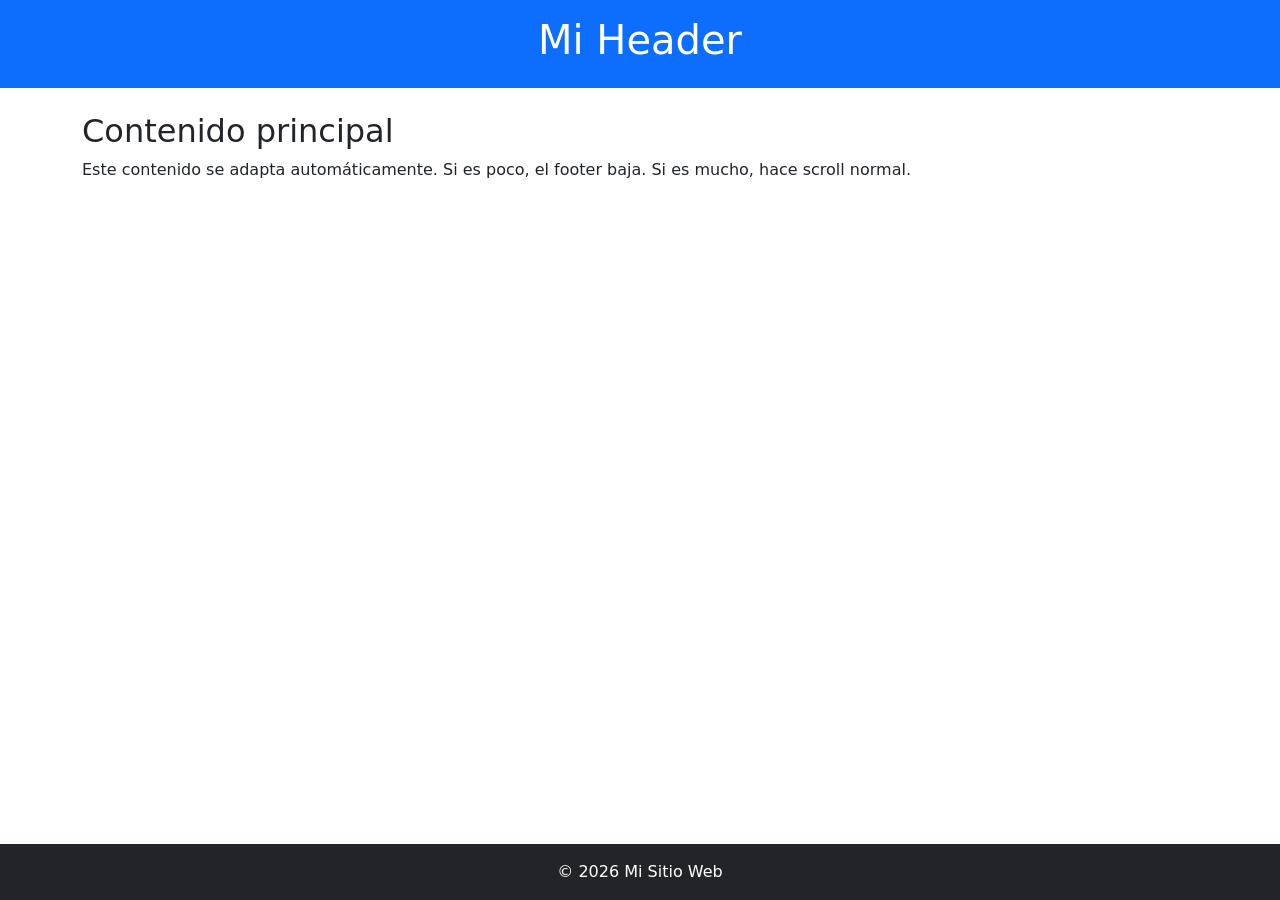
<file: eje.html>
<!DOCTYPE html>
<html lang="es">
<head>
  <meta charset="UTF-8">
  <title>Layout completo</title>
  <link href="https://cdn.jsdelivr.net/npm/bootstrap@5.3.0/dist/css/bootstrap.min.css" rel="stylesheet">

  <style>
    html, body {
      height: 100%;
    }
  </style>
</head>

<body class="d-flex flex-column min-vh-100">

  <!-- HEADER -->
  <header class="bg-primary text-white text-center p-3">
    <h1>Mi Header</h1>
  </header>

  <!-- MAIN (crece automáticamente) -->
  <main class="flex-fill container my-4">
    <h2>Contenido principal</h2>
    <p>
      Este contenido se adapta automáticamente.  
      Si es poco, el footer baja.  
      Si es mucho, hace scroll normal.
    </p>
  </main>

  <!-- FOOTER -->
  <footer class="bg-dark text-white text-center p-3">
    <p class="mb-0">© 2026 Mi Sitio Web</p>
  </footer>

</body>
</html>
</file>
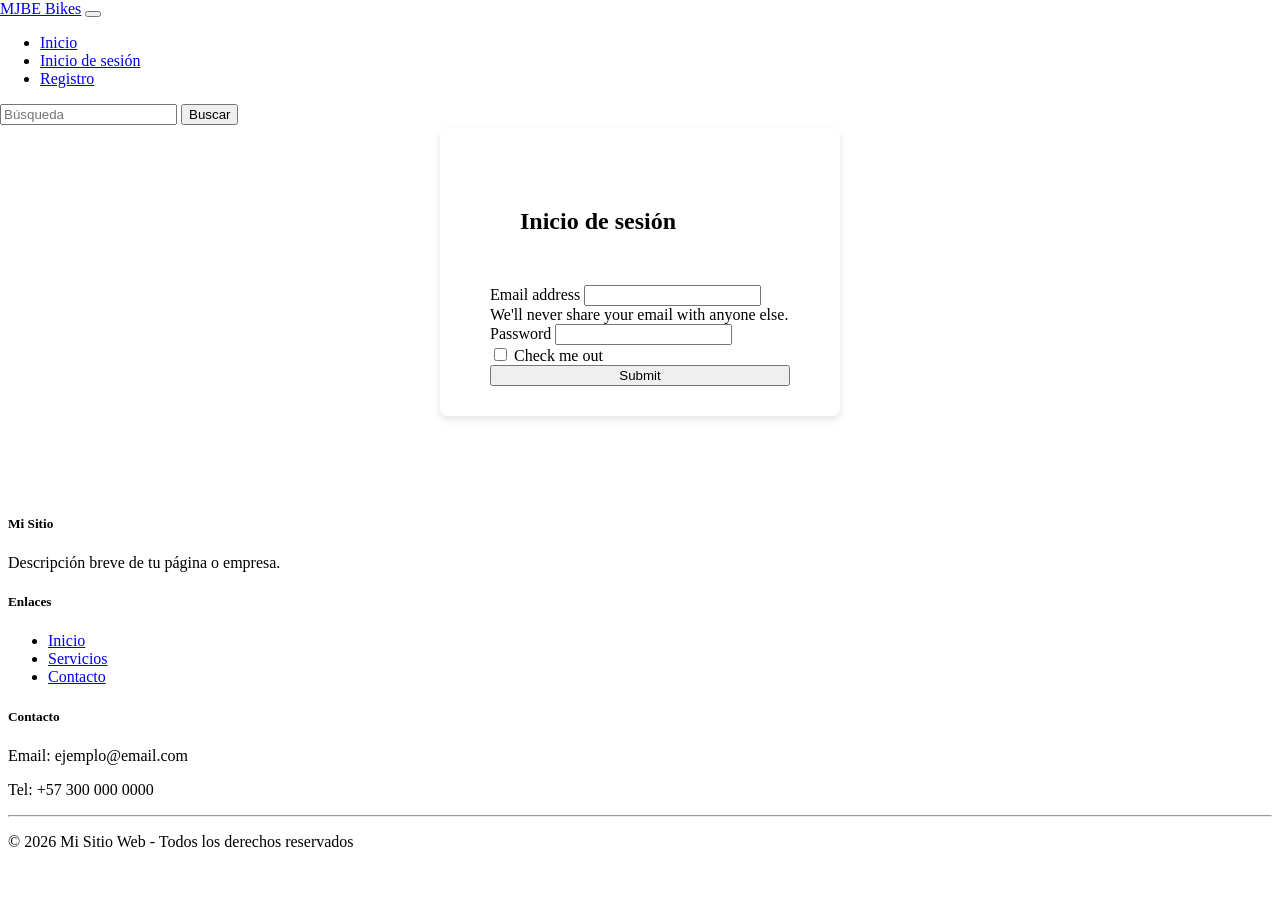
<file: inicioDeSesion.html>
<!doctype html>
<html lang="es-Co">
  <head>
    <meta charset="utf-8" />
    <title>Contact Form</title>
    <link rel="stylesheet" href="/css/styles2.css" />
    <link rel="stylesheet" href="/css/style.css" />
    

    <script src="/js/codigoRepetido/menu.js" defer></script>
    <script src="/js/codigoRepetido/footer.js"></script>

  </head>

  <body>
    <!-- header -->
    <headers-nav> </headers-nav>

    <main class="main-uno"> 
    <div class="containerInicio">
        <form class="formulario" action="nuevoProducto.html">
          <h2>Inicio de sesión</h2>
            <div class="mb-3">
              <label for="exampleInputEmail1" class="form-label">Email address</label>
              <input type="email" class="form-control" id="exampleInputEmail1" aria-describedby="emailHelp">
              <div id="emailHelp" class="form-text">We'll never share your email with anyone else.</div>
            </div>
            <div class="mb-3">
              <label for="exampleInputPassword1" class="form-label">Password</label>
              <input type="password" class="form-control" id="exampleInputPassword1">
            </div>
            <div class="mb-3 form-check">
              <input type="checkbox" class="form-check-input" id="exampleCheck1">
              <label class="form-check-label" for="exampleCheck1">Check me out</label>
            </div>
            <button type="submit" class="btn btn-primary">Submit</button>
        </form>
      </div>
    </main>

    <!-- footer -->
    <footer-footer> </footer-footer>

  </body>
</html>
</file>
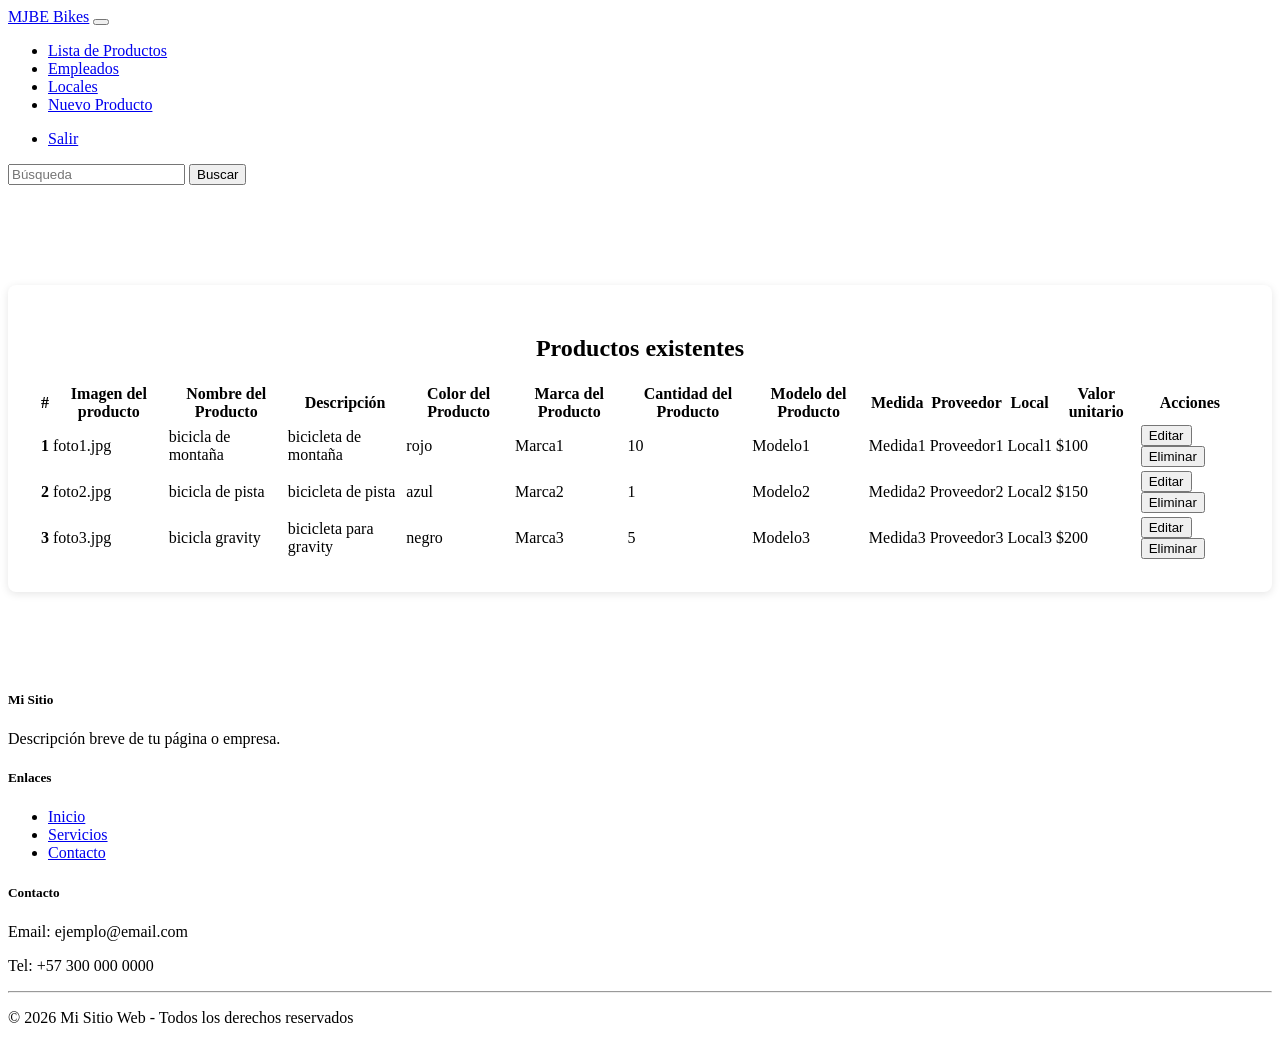
<file: listaDeProductos.html>
<!DOCTYPE html>
<html lang="en">
<head>
    <meta charset="UTF-8">
    <meta name="viewport" content="width=device-width, initial-scale=1.0">
    <title>Document</title>

    <link rel="stylesheet" href="css/styles2.css">
    <script src="js/codigoRepetido/menudos.js"></script>
    <script src="/js/codigoRepetido/footer.js"></script>


</head>
<body>

    <!-- header  nav-->
    <headers-nav-dos> </headers-nav-dos>
<main class="main-tri">
    <div class="containerlista">
    <h2 class="registroH2">Productos existentes</h2>
    <table class="table table-striped">
        
        <thead>
            <tr>
            <th scope="col">#</th>
            <th scope="col">Imagen del producto</th>
            <th scope="col">Nombre del Producto</th>
            <th scope="col">Descripción</th>
            <th scope="col">Color del Producto</th>
            <th scope="col">Marca del Producto</th>
            <th scope="col">Cantidad del Producto</th>
            <th scope="col">Modelo del Producto</th>
            <th scope="col">Medida</th>
            <th scope="col">Proveedor</th>
            <th scope="col">Local</th>
            <th scope="col">Valor unitario</th>
            <th scope="col">Acciones</th>

            </tr>
        </thead>
        <tbody>
            <tr>
            <th scope="row">1</th>
            <td>foto1.jpg</td>
            <td>bicicla de montaña</td>
            <td>bicicleta de montaña</td>
            <td>rojo</td>
            <td>Marca1</td>
            <td>10</td>
            <td>Modelo1</td>
            <td>Medida1</td>
            <td>Proveedor1</td>
            <td>Local1</td>
            <td>$100</td>
            <td> 
                <button class="btn btn-success btn-sm">Editar</button>
                <button class="btn btn-danger btn-sm" >Eliminar</button>          
            </td>
            </tr>
            <tr>
            <th scope="row">2</th>
            <td>foto2.jpg</td>
            <td>bicicla de pista</td>
            <td>bicicleta de pista</td>
            <td>azul</td>
            <td>Marca2</td>
            <td>1</td>
            <td>Modelo2</td>
            <td>Medida2</td>
            <td>Proveedor2</td>
            <td>Local2</td>
            <td>$150</td>
            <td> 
                <button class="btn btn-success btn-sm">Editar</button>
                <button class="btn btn-danger btn-sm" >Eliminar</button>          
            </td>
            </tr>
            <tr>
            <th scope="row">3</th>
            <td>foto3.jpg</td>
            <td>bicicla gravity</td>
            <td>bicicleta para gravity</td>
            <td>negro</td>
            <td>Marca3</td>
            <td>5</td>
            <td>Modelo3</td>
            <td>Medida3</td>
            <td>Proveedor3</td>
            <td>Local3</td>
            <td>$200</td>
            <td> 
                <button class="btn btn-success btn-sm">Editar</button>
                <button class="btn btn-danger btn-sm" >Eliminar</button>          
            </td>

            </tr>
        </tbody>
    </table>
    </div>
</main>

    <!-- footer -->
    <footer-footer> </footer-footer>

</body>
</html>
</file>
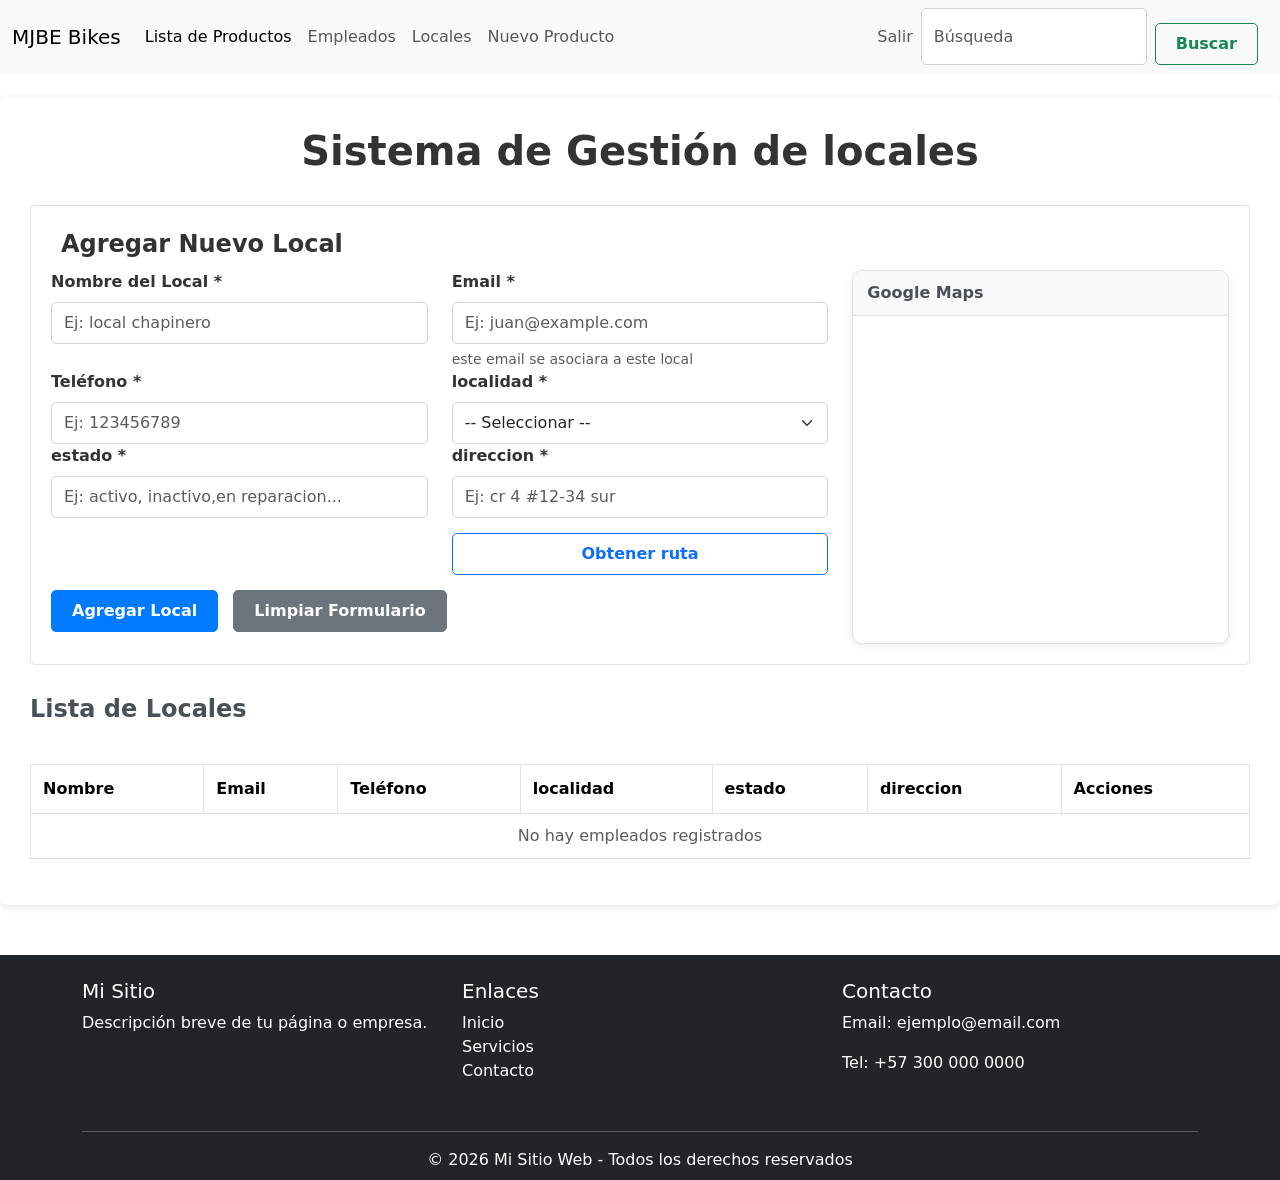
<file: locales.html>
<!DOCTYPE html>
<html lang="es">
<head>
    <meta charset="UTF-8">
    <meta name="viewport" content="width=device-width, initial-scale=1.0">
    <title>Sistema de Gestión de Locales</title>
    <link href="https://cdn.jsdelivr.net/npm/bootstrap@5.3.0/dist/css/bootstrap.min.css" rel="stylesheet">


    <script src="js/codigoRepetido/menudos.js"></script>
    <script src="/js/codigoRepetido/footer.js"></script>

    <style>
        /* body {
            background-color: #f8f9fa;
            padding: 20px 0;
        } */

        .containerlocal {
            background-color: white;
            border-radius: 8px;
            padding: 30px;
            box-shadow: 0 2px 8px rgba(0, 0, 0, 0.1);
            max-width: 1500px;
            margin: auto;
            margin-bottom: 50px;
        }

        h1 {
            color: #333;
            margin-bottom: 30px;
            text-align: center;
            font-weight: bold;
        }

        h2 {
            color: #495057;
            margin-top: 30px;
            margin-bottom: 20px;
            font-size: 1.5rem;
            font-weight: 600;
        }

        fieldset {
            border: 1px solid #dee2e6;
            border-radius: 5px;
            padding: 20px;
            margin-bottom: 30px;
        }

        legend {
            width: auto;
            padding: 0 10px;
            font-weight: 600;
            color: #333;
        }

        .form-label {
            font-weight: 600;
            color: #333;
            margin-top: 15px;
            display: block;
        }

        .form-label:first-of-type {
            margin-top: 0;
        }

        .form-control, .form-select {
            border: 1px solid #ced4da;
            border-radius: 5px;
            padding: 8px 12px;
        }

        .form-control:focus, .form-select:focus {
            border-color: #80bdff;
            box-shadow: 0 0 0 0.2rem rgba(0, 123, 255, 0.25);
        }

        .form-check {
            margin-top: 10px;
            margin-bottom: 10px;
        }

        .btn {
            border-radius: 5px;
            padding: 8px 20px;
            font-weight: 600;
            margin-top: 15px;
            margin-right: 10px;
        }

        .btn-primary {
            background-color: #007bff;
            border-color: #007bff;
        }

        .btn-primary:hover {
            background-color: #0056b3;
            border-color: #0056b3;
        }

        .btn-secondary {
            background-color: #6c757d;
            border-color: #6c757d;
        }

        .btn-secondary:hover {
            background-color: #545b62;
            border-color: #545b62;
        }

        .btn-success {
            background-color: #28a745;
            border-color: #28a745;
            padding: 5px 10px;
            font-size: 0.875rem;
        }

        .btn-success:hover {
            background-color: #218838;
            border-color: #218838;
        }

        .btn-danger {
            background-color: #dc3545;
            border-color: #dc3545;
            padding: 5px 10px;
            font-size: 0.875rem;
        }

        .btn-danger:hover {
            background-color: #c82333;
            border-color: #c82333;
        }

        .table {
            margin-top: 20px;
            border-collapse: collapse;
        }

        .table thead {
            background-color: #007bff;
            color: white;
        }

        .table th {
            border: 1px solid #dee2e6;
            padding: 12px;
            font-weight: 600;
        }

        .table td {
            border: 1px solid #dee2e6;
            padding: 10px 12px;
        }

        .table tbody tr:hover {
            background-color: #f5f5f5;
        }

        .alert {
            margin-top: 20px;
            margin-bottom: 20px;
            border-radius: 5px;
            padding: 12px 20px;
            display: none;
        }

        .alert.show {
            display: block;
        }

        .alert-success {
            background-color: #d4edda;
            color: #155724;
            border: 1px solid #c3e6cb;
        }

        .alert-danger {
            background-color: #f8d7da;
            color: #721c24;
            border: 1px solid #f5c6cb;
        }

        .form-text {
            display: block;
            margin-top: 5px;
            font-size: 0.875rem;
            color: #6c757d;
        }

        .text-muted {
            color: #6c757d;
        }

        .map-box {
            border: 1px solid #dee2e6;
            border-radius: 10px;
            overflow: hidden;
            background: #fff;
            box-shadow: 0 2px 8px rgba(0,0,0,.08);
        }

        .map-box-header {
            padding: 10px 14px;
            background: #f8f9fa;
            border-bottom: 1px solid #dee2e6;
            font-weight: 600;
            color: #495057;
        }

        .map-box iframe {
            width: 100%;
            height: 320px;
            border: 0;
        }

            footer, main, header {
      height: 100%;
    }
    </style>
</head>
<body>

    <!-- header -->
    <headers-nav-dos> </headers-nav-dos>

    <main>
        <div class="containerlocal mt-4">
            <h1>Sistema de Gestión de locales</h1>

            <div id="mensaje" class="alert"></div>

            <form id="formularioEmpleado">
                <fieldset>
                    <legend>Agregar Nuevo Local</legend>

                    <div class="row">
                        <div class="col-md-8">
                            <div class="row">
                                <div class="col-md-6">
                                    <label for="nombre" class="form-label">Nombre del Local *</label>
                                    <input type="text" class="form-control" id="nombre" required placeholder="Ej: local chapinero">
                                </div>
                                <div class="col-md-6">
                                    <label for="email" class="form-label">Email *</label>
                                    <input type="email" class="form-control" id="email" required placeholder="Ej: juan@example.com">
                                    <small class="form-text text-muted">este email se asociara a este local</small>
                                </div>
                            </div>

                            <div class="row">
                                <div class="col-md-6">
                                    <label for="telefono" class="form-label">Teléfono *</label>
                                    <input type="tel" class="form-control" id="telefono" required placeholder="Ej: 123456789">
                                </div>
                                <div class="col-md-6">
                                    <label for="departamento" class="form-label">localidad *</label>
                                    <select class="form-select" id="departamento" required>
                                        <option value="">-- Seleccionar --</option>
                                        <option value="chapinero">chapinero</option>
                                        <option value="ciudad bolivar">ciudad bolivar</option>
                                        <option value="usme">usme</option>
                                        <option value="rafael uribe uribe">rafael uribe uribe</option>
                                        <option value="fontibon">fontibon</option>
                                        <option value="bosa">bosa</option>
                                    </select>
                                </div>
                            </div>

                            <div class="row">
                                <div class="col-md-6">
                                    <label for="puesto" class="form-label">estado *</label>
                                    <input type="text" class="form-control" id="puesto" required placeholder="Ej: activo, inactivo,en reparacion...">
                                </div>
                                <div class="col-md-6">
                                    <label for="direccion" class="form-label">direccion *</label>
                                    <input type="text" class="form-control" id="direccion" required placeholder="Ej: cr 4 #12-34 sur">
                                    
                                    <button type="button" class="btn btn-outline-primary w-100" id="btnRuta" onclick="obtenerRuta()">
                                        Obtener ruta
                                    </button>
                                </div>
                            </div>

                            <div>
                                <button type="submit" class="btn btn-primary" id="btnAgregar">Agregar Local</button>
                                <button type="reset" class="btn btn-secondary">Limpiar Formulario</button>
                            </div>
                        </div>

                        <div class="col-md-4 mt-4 mt-md-0">
                            <div class="map-box">
                                <div class="map-box-header">Google Maps</div>
                                <iframe
                                    id="mapaPreview"
                                    src="https://www.google.com/maps?q=Bogotá&output=embed"
                                    loading="lazy"
                                    referrerpolicy="no-referrer-when-downgrade">
                                </iframe>
                            </div>
                        </div>
                    </div>
                </fieldset>
            </form>

            <h2>Lista de Locales</h2>
            <div class="table-responsive">
                <table class="table table-hover" id="tablaEmpleados">
                    <thead>
                        <tr>
                            <th>Nombre</th>
                            <th>Email</th>
                            <th>Teléfono</th>
                            <th>localidad</th>
                            <th>estado</th>
                            <th>direccion</th>
                            <th>Acciones</th>
                        </tr>
                    </thead>
                    <tbody id="cuerpoTabla">
                        <tr>
                            <td colspan="7" class="text-center text-muted">No hay empleados registrados</td>
                        </tr>
                    </tbody>
                </table>
            </div>
        </div>

        <script src="https://cdn.jsdelivr.net/npm/bootstrap@5.3.0/dist/js/bootstrap.bundle.min.js"></script>
        <script>
            let empleados = [];
            let editandoId = null;

            // Carga los datos guardados en el navegador
            function cargarEmpleados() {
                const datos = localStorage.getItem('empleados');
                if (datos) {
                    empleados = JSON.parse(datos);
                    actualizarTabla();
                }
            }

            // Guarda la lista en localStorage
            function guardarEmpleados() {
                localStorage.setItem('empleados', JSON.stringify(empleados));
            }

            // Muestra mensajes de éxito o error
            function mostrarMensaje(texto, tipo) {
                const mensajeDiv = document.getElementById('mensaje');
                mensajeDiv.textContent = texto;
                mensajeDiv.className = `alert alert-${tipo === 'exito' ? 'success' : 'danger'} show`;
                setTimeout(() => {
                    mensajeDiv.className = 'alert';
                }, 3000);
            }

            // Valida el formato del email
            function validarEmail(email) {
                const regex = /^[^\s@]+@[^\s@]+\.[^\s@]+$/;
                return regex.test(email);
            }

            // Valida que el teléfono tenga solo números
            function validarTelefono(telefono) {
                const regex = /^\d+$/;
                return regex.test(telefono);
            }

            // Abre Google Maps con la ruta hacia la dirección escrita
            function obtenerRuta() {
                const direccion = document.getElementById('direccion').value.trim();

                if (!direccion) {
                    mostrarMensaje('Escribe una dirección antes de buscar la ruta', 'error');
                    return;
                }

                const url = `https://www.google.com/maps/dir/?api=1&destination=${encodeURIComponent(direccion)}`;
                window.open(url, '_blank');
            }

            // Actualiza la vista previa del mapa según la dirección escrita
            function actualizarMapaPreview() {
                const direccion = document.getElementById('direccion').value.trim();
                const mapa = document.getElementById('mapaPreview');

                if (direccion) {
                    mapa.src = `https://www.google.com/maps?q=${encodeURIComponent(direccion)}&output=embed`;
                } else {
                    mapa.src = 'https://www.google.com/maps?q=Bogotá&output=embed';
                }
            }

            // Agrega o actualiza un local
            function agregarEmpleado(evento) {
                evento.preventDefault();

                const nombre = document.getElementById('nombre').value.trim();
                const email = document.getElementById('email').value.trim();
                const telefono = document.getElementById('telefono').value.trim();
                const departamento = document.getElementById('departamento').value;
                const puesto = document.getElementById('puesto').value.trim();
                const direccion = document.getElementById('direccion').value.trim();

                if (!nombre || !email || !telefono || !departamento || !puesto || !direccion) {
                    mostrarMensaje('Por favor, completa todos los campos', 'error');
                    return;
                }

                if (!validarEmail(email)) {
                    mostrarMensaje('Por favor, ingresa un email válido', 'error');
                    return;
                }

                if (!validarTelefono(telefono)) {
                    mostrarMensaje('El teléfono debe contener solo números', 'error');
                    return;
                }

                if (editandoId !== null) {
                    const empleado = empleados.find(e => e.id === editandoId);
                    if (empleado) {
                        empleado.nombre = nombre;
                        empleado.email = email;
                        empleado.telefono = telefono;
                        empleado.departamento = departamento;
                        empleado.puesto = puesto;
                        empleado.direccion = direccion;
                        mostrarMensaje('Empleado actualizado correctamente', 'exito');
                        editandoId = null;
                    }
                } else {
                    const nuevoEmpleado = {
                        id: Date.now(),
                        nombre,
                        email,
                        telefono,
                        departamento,
                        puesto,
                        direccion
                    };
                    empleados.push(nuevoEmpleado);
                    mostrarMensaje('Empleado agregado correctamente', 'exito');
                }

                guardarEmpleados();
                actualizarTabla();
                document.getElementById('formularioEmpleado').reset();
                document.getElementById('mapaPreview').src = 'https://www.google.com/maps?q=Bogotá&output=embed';
                cambiarBotonAgregar();
            }

            // Construye la tabla con los datos guardados
            function actualizarTabla() {
                const cuerpoTabla = document.getElementById('cuerpoTabla');

                if (empleados.length === 0) {
                    cuerpoTabla.innerHTML = '<tr><td colspan="7" class="text-center text-muted">No hay locales registrados</td></tr>';
                    return;
                }

                cuerpoTabla.innerHTML = empleados.map(emp => `
                    <tr>
                        <td>${emp.nombre}</td>
                        <td>${emp.email}</td>
                        <td>${emp.telefono}</td>
                        <td>${emp.departamento}</td>
                        <td>${emp.puesto}</td>
                        <td>${emp.direccion}</td>
                        <td>
                            <button class="btn btn-success btn-sm" onclick="editarEmpleado(${emp.id})">Editar</button>
                            <button class="btn btn-danger btn-sm" onclick="eliminarEmpleado(${emp.id})">Eliminar</button>
                        </td>
                    </tr>
                `).join('');
            }

            // Carga los datos de un local en el formulario para editar
            function editarEmpleado(id) {
                const empleado = empleados.find(e => e.id === id);
                if (empleado) {
                    document.getElementById('nombre').value = empleado.nombre;
                    document.getElementById('email').value = empleado.email;
                    document.getElementById('telefono').value = empleado.telefono;
                    document.getElementById('departamento').value = empleado.departamento;
                    document.getElementById('puesto').value = empleado.puesto;
                    document.getElementById('direccion').value = empleado.direccion;

                    editandoId = id;
                    cambiarBotonAgregar();
                    document.querySelector('fieldset').scrollIntoView({ behavior: 'smooth' });
                    actualizarMapaPreview();
                }
            }

            // Cambia el texto del botón según si se está editando o no
            function cambiarBotonAgregar() {
                const boton = document.getElementById('btnAgregar');
                if (editandoId !== null) {
                    boton.textContent = 'Actualizar Local';
                } else {
                    boton.textContent = 'Agregar Local';
                }
            }

            // Elimina un local
            function eliminarEmpleado(id) {
                if (confirm('¿Estás seguro de que deseas eliminar este local?')) {
                    empleados = empleados.filter(e => e.id !== id);
                    guardarEmpleados();
                    actualizarTabla();
                    mostrarMensaje('Local eliminado correctamente', 'exito');
                    if (editandoId === id) {
                        editandoId = null;
                        cambiarBotonAgregar();
                    }
                }
            }

            // Actualiza el mapa mientras escribes la dirección
            document.getElementById('direccion').addEventListener('input', actualizarMapaPreview);

            // Envía el formulario
            document.getElementById('formularioEmpleado').addEventListener('submit', agregarEmpleado);

            // Carga los datos al iniciar
            window.addEventListener('load', cargarEmpleados);
        </script>
    </main>

    <!-- footer -->
    <footer-footer> </footer-footer>
</body>
</html>
</file>
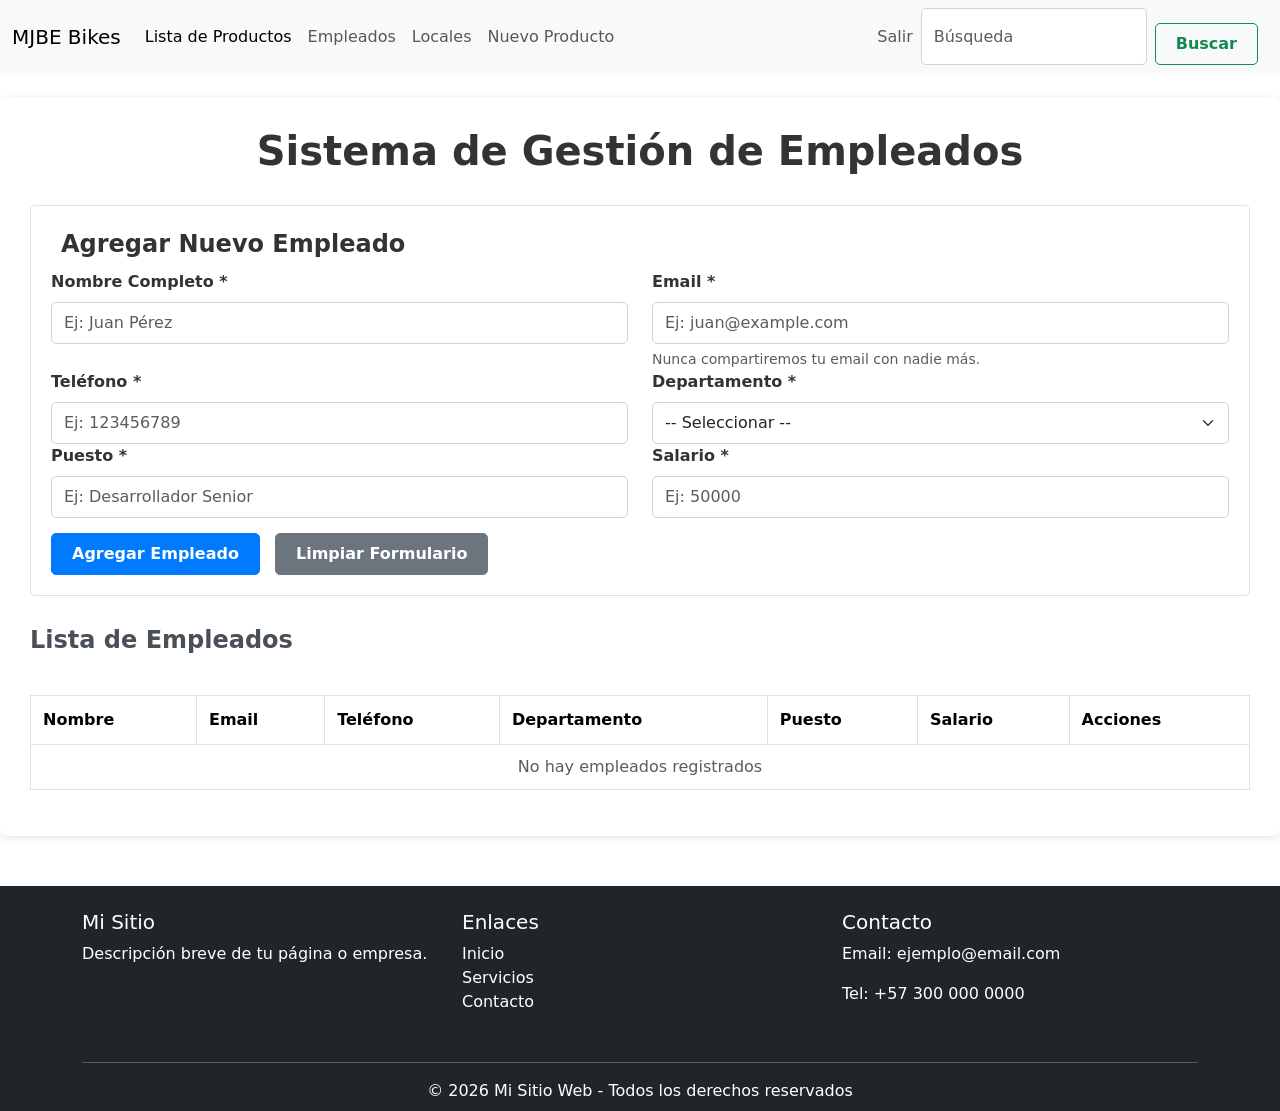
<file: nuevoEmpleado.html>
<!DOCTYPE html>
<html lang="es">
<head>
    <meta charset="UTF-8">
    <meta name="viewport" content="width=device-width, initial-scale=1.0">
    <title>Sistema de Gestión de Empleados</title>
    <link href="https://cdn.jsdelivr.net/npm/bootstrap@5.3.0/dist/css/bootstrap.min.css" rel="stylesheet">

    <!-- script para el menú header -->
    <script src="/js/codigoRepetido/menudos.js" defer></script>
    <script src="/js/codigoRepetido/footer.js"></script>


    <style>

        .containerempleado {
            background-color: white;
            border-radius: 8px;
            padding: 30px;
            box-shadow: 0 2px 8px rgba(0, 0, 0, 0.1);
            max-width: 1500px;
            margin: auto;
            margin-bottom: 50px;
        }
        
        h1 {
            color: #333;
            margin-bottom: 30px;
            text-align: center;
            font-weight: bold;
        }
        h2 {
            color: #495057;
            margin-top: 30px;
            margin-bottom: 20px;
            font-size: 1.5rem;
            font-weight: 600;
        }
        fieldset {
            border: 1px solid #dee2e6;
            border-radius: 5px;
            padding: 20px;
            margin-bottom: 30px;
        }
        legend {
            width: auto;
            padding: 0 10px;
            font-weight: 600;
            color: #333;
        }
        .form-label {
            font-weight: 600;
            color: #333;
            margin-top: 15px;
            display: block;
        }
        .form-label:first-of-type {
            margin-top: 0;
        }
        .form-control, .form-select {
            border: 1px solid #ced4da;
            border-radius: 5px;
            padding: 8px 12px;
        }
        .form-control:focus, .form-select:focus {
            border-color: #80bdff;
            box-shadow: 0 0 0 0.2rem rgba(0, 123, 255, 0.25);
        }
        .form-check {
            margin-top: 10px;
            margin-bottom: 10px;
        }
        .form-check-label {
            margin-left: 5px;
        }
        .btn {
            border-radius: 5px;
            padding: 8px 20px;
            font-weight: 600;
            margin-top: 15px;
            margin-right: 10px;
        }
        .btn-primary {
            background-color: #007bff;
            border-color: #007bff;
        }
        .btn-primary:hover {
            background-color: #0056b3;
            border-color: #0056b3;
        }
        .btn-secondary {
            background-color: #6c757d;
            border-color: #6c757d;
        }
        .btn-secondary:hover {
            background-color: #545b62;
            border-color: #545b62;
        }
        .btn-success {
            background-color: #28a745;
            border-color: #28a745;
            padding: 5px 10px;
            font-size: 0.875rem;
        }
        .btn-success:hover {
            background-color: #218838;
            border-color: #218838;
        }
        .btn-danger {
            background-color: #dc3545;
            border-color: #dc3545;
            padding: 5px 10px;
            font-size: 0.875rem;
        }
        .btn-danger:hover {
            background-color: #c82333;
            border-color: #c82333;
        }
        .table {
            margin-top: 20px;
            border-collapse: collapse;
        }
        .table thead {
            background-color: #007bff;
            color: white;
        }
        .table th {
            border: 1px solid #dee2e6;
            padding: 12px;
            font-weight: 600;
        }
        .table td {
            border: 1px solid #dee2e6;
            padding: 10px 12px;
        }
        .table tbody tr:hover {
            background-color: #f5f5f5;
        }
        .alert {
            margin-top: 20px;
            margin-bottom: 20px;
            border-radius: 5px;
            padding: 12px 20px;
            display: none;
        }
        .alert.show {
            display: block;
        }
        .alert-success {
            background-color: #d4edda;
            color: #155724;
            border: 1px solid #c3e6cb;
        }
        .alert-danger {
            background-color: #f8d7da;
            color: #721c24;
            border: 1px solid #f5c6cb;
        }
        .form-text {
            display: block;
            margin-top: 5px;
            font-size: 0.875rem;
            color: #6c757d;
        }
        .text-muted {
            color: #6c757d;
        }

        html, body {
            height: 100%;
        }
    </style>
</head>
<body>

    <!-- header  nav-->
    <headers-nav-dos> </headers-nav-dos>

    <div class="containerempleado mt-4">
        <h1>Sistema de Gestión de Empleados</h1>

        <div id="mensaje" class="alert"></div>

        <form id="formularioEmpleado">
            <fieldset>
                <legend>Agregar Nuevo Empleado</legend>
                
                <div class="row">
                    <div class="col-md-6">
                        <label for="nombre" class="form-label">Nombre Completo *</label>
                        <input type="text" class="form-control" id="nombre" required placeholder="Ej: Juan Pérez">
                    </div>
                    <div class="col-md-6">
                        <label for="email" class="form-label">Email *</label>
                        <input type="email" class="form-control" id="email" required placeholder="Ej: juan@example.com">
                        <small class="form-text text-muted">Nunca compartiremos tu email con nadie más.</small>
                    </div>
                </div>

                <div class="row">
                    <div class="col-md-6">
                        <label for="telefono" class="form-label">Teléfono *</label>
                        <input type="tel" class="form-control" id="telefono" required placeholder="Ej: 123456789">
                    </div>
                    <div class="col-md-6">
                        <label for="departamento" class="form-label">Departamento *</label>
                        <select class="form-select" id="departamento" required>
                            <option value="">-- Seleccionar --</option>
                            <option value="Ventas">Ventas</option>
                            <option value="IT">IT</option>
                            <option value="Recursos Humanos">Recursos Humanos</option>
                            <option value="Finanzas">Finanzas</option>
                            <option value="Marketing">Marketing</option>
                            <option value="Operaciones">Operaciones</option>
                        </select>
                    </div>
                </div>

                <div class="row">
                    <div class="col-md-6">
                        <label for="puesto" class="form-label">Puesto *</label>
                        <input type="text" class="form-control" id="puesto" required placeholder="Ej: Desarrollador Senior">
                    </div>
                    <div class="col-md-6">
                        <label for="salario" class="form-label">Salario *</label>
                        <input type="number" class="form-control" id="salario" required placeholder="Ej: 50000" min="0" step="0.01">
                    </div>
                </div>

                <div>
                    <button type="submit" class="btn btn-primary" id="btnAgregar">Agregar Empleado</button>
                    <button type="reset" class="btn btn-secondary">Limpiar Formulario</button>
                </div>
            </fieldset>
        </form>

        <h2>Lista de Empleados</h2>
        <div class="table-responsive">
            <table class="table table-hover" id="tablaEmpleados">
                <thead>
                    <tr>
                        <th>Nombre</th>
                        <th>Email</th>
                        <th>Teléfono</th>
                        <th>Departamento</th>
                        <th>Puesto</th>
                        <th>Salario</th>
                        <th>Acciones</th>
                    </tr>
                </thead>
                <tbody id="cuerpoTabla">
                    <tr>
                        <td colspan="7" class="text-center text-muted">No hay empleados registrados</td>
                    </tr>
                </tbody>
            </table>
        </div>
    </div>


    <script src="https://cdn.jsdelivr.net/npm/bootstrap@5.3.0/dist/js/bootstrap.bundle.min.js"></script>
    <script>
        let empleados = [];
        let editandoId = null;

        function cargarEmpleados() {
            const datos = localStorage.getItem('empleados');
            if (datos) {
                empleados = JSON.parse(datos);
                actualizarTabla();
            }
        }

        function guardarEmpleados() {
            localStorage.setItem('empleados', JSON.stringify(empleados));
        }

        function mostrarMensaje(texto, tipo) {
            const mensajeDiv = document.getElementById('mensaje');
            mensajeDiv.textContent = texto;
            mensajeDiv.className = `alert alert-${tipo === 'exito' ? 'success' : 'danger'} show`;
            setTimeout(() => {
                mensajeDiv.className = 'alert';
            }, 3000);
        }

        function validarEmail(email) {
            const regex = /^[^\s@]+@[^\s@]+\.[^\s@]+$/;
            return regex.test(email);
        }

        function validarTelefono(telefono) {
            const regex = /^\d+$/;
            return regex.test(telefono);
        }

        function agregarEmpleado(evento) {
            evento.preventDefault();

            const nombre = document.getElementById('nombre').value.trim();
            const email = document.getElementById('email').value.trim();
            const telefono = document.getElementById('telefono').value.trim();
            const departamento = document.getElementById('departamento').value;
            const puesto = document.getElementById('puesto').value.trim();
            const salario = parseFloat(document.getElementById('salario').value);

            if (!nombre || !email || !telefono || !departamento || !puesto || !salario) {
                mostrarMensaje('Por favor, completa todos los campos', 'error');
                return;
            }

            if (!validarEmail(email)) {
                mostrarMensaje('Por favor, ingresa un email válido', 'error');
                return;
            }

            if (!validarTelefono(telefono)) {
                mostrarMensaje('El teléfono debe contener solo números', 'error');
                return;
            }

            if (salario < 0) {
                mostrarMensaje('El salario no puede ser negativo', 'error');
                return;
            }

            if (editandoId !== null) {
                const empleado = empleados.find(e => e.id === editandoId);
                if (empleado) {
                    empleado.nombre = nombre;
                    empleado.email = email;
                    empleado.telefono = telefono;
                    empleado.departamento = departamento;
                    empleado.puesto = puesto;
                    empleado.salario = salario;
                    mostrarMensaje('Empleado actualizado correctamente', 'exito');
                    editandoId = null;
                }
            } else {
                const nuevoEmpleado = {
                    id: Date.now(),
                    nombre,
                    email,
                    telefono,
                    departamento,
                    puesto,
                    salario
                };
                empleados.push(nuevoEmpleado);
                mostrarMensaje('Empleado agregado correctamente', 'exito');
            }

            guardarEmpleados();
            actualizarTabla();
            document.getElementById('formularioEmpleado').reset();
            cambiarBotonAgregar();
        }

        function actualizarTabla() {
            const cuerpoTabla = document.getElementById('cuerpoTabla');

            if (empleados.length === 0) {
                cuerpoTabla.innerHTML = '<tr><td colspan="7" class="text-center text-muted">No hay empleados registrados</td></tr>';
                return;
            }

            cuerpoTabla.innerHTML = empleados.map(emp => `
                <tr>
                    <td>${emp.nombre}</td>
                    <td>${emp.email}</td>
                    <td>${emp.telefono}</td>
                    <td>${emp.departamento}</td>
                    <td>${emp.puesto}</td>
                    <td>$${parseFloat(emp.salario).toLocaleString('es-CO', {minimumFractionDigits: 2})}</td>
                    <td>
                        <button class="btn btn-success btn-sm" onclick="editarEmpleado(${emp.id})">Editar</button>
                        <button class="btn btn-danger btn-sm" onclick="eliminarEmpleado(${emp.id})">Eliminar</button>
                    </td>
                </tr>
            `).join('');
        }

        function editarEmpleado(id) {
            const empleado = empleados.find(e => e.id === id);
            if (empleado) {
                document.getElementById('nombre').value = empleado.nombre;
                document.getElementById('email').value = empleado.email;
                document.getElementById('telefono').value = empleado.telefono;
                document.getElementById('departamento').value = empleado.departamento;
                document.getElementById('puesto').value = empleado.puesto;
                document.getElementById('salario').value = empleado.salario;

                editandoId = id;
                cambiarBotonAgregar();
                document.querySelector('fieldset').scrollIntoView({ behavior: 'smooth' });
            }
        }

        function cambiarBotonAgregar() {
            const boton = document.getElementById('btnAgregar');
            if (editandoId !== null) {
                boton.textContent = 'Actualizar Empleado';
            } else {
                boton.textContent = 'Agregar Empleado';
            }
        }

        function eliminarEmpleado(id) {
            if (confirm('¿Estás seguro de que deseas eliminar este empleado?')) {
                empleados = empleados.filter(e => e.id !== id);
                guardarEmpleados();
                actualizarTabla();
                mostrarMensaje('Empleado eliminado correctamente', 'exito');
                if (editandoId === id) {
                    editandoId = null;
                    cambiarBotonAgregar();
                }
            }
        }

        document.getElementById('formularioEmpleado').addEventListener('submit', agregarEmpleado);

        window.addEventListener('load', cargarEmpleados);
    </script>

    <!-- footer -->
    <footer-footer> </footer-footer>
</body>
</html>
</file>
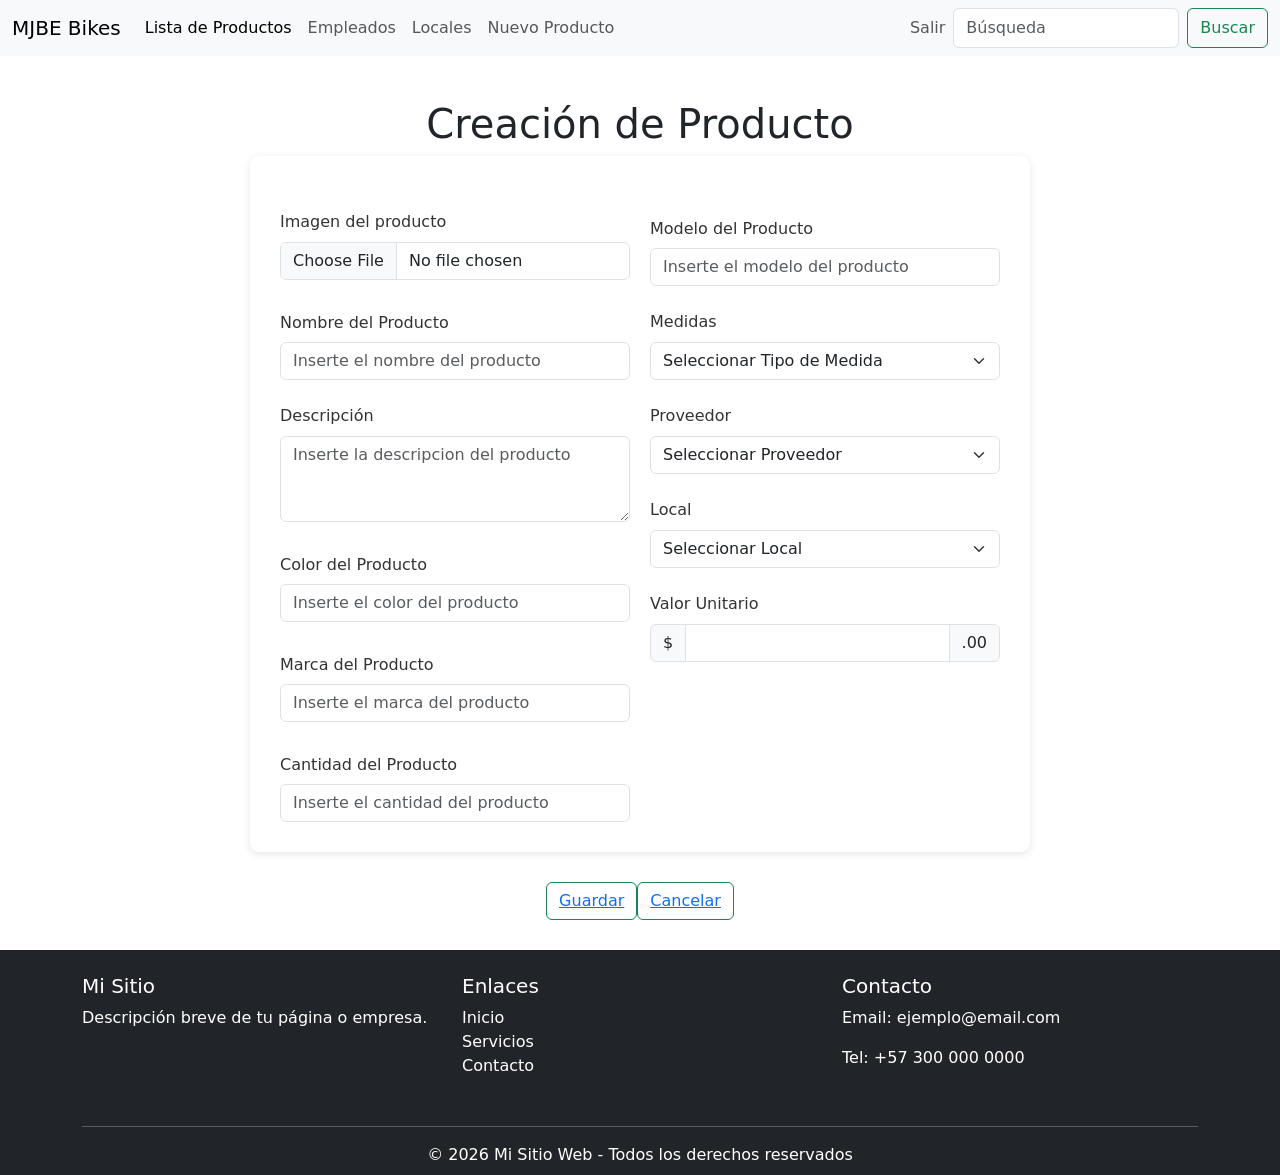
<file: nuevoProducto.html>
<!DOCTYPE html>
<html lang="en">
<head>
  <meta charset="UTF-8">
  <meta name="viewport" content="width=device-width, initial-scale=1.0">
  <title>Document</title>
</head>
<body>

  <!DOCTYPE html>
<html lang="en">
<head>
    <meta charset="utf-8">
    <meta name="viewport" content="width=device-width, initial-scale=1">
    <title>Nuevo Producto</title>
    <link rel="stylesheet" href="./css/styleNewProduct.css">
    <link href="https://cdn.jsdelivr.net/npm/bootstrap@5.3.0/dist/css/bootstrap.min.css" rel="stylesheet">

    
    <script src="js/codigoRepetido/menudos.js"></script>
    <script src="/js/codigoRepetido/footer.js"></script>


  </head>
<body>



    <!-- header  nav-->
    <headers-nav-dos> </headers-nav-dos>

<main class="contenedor"> 


  <h1>Creación de Producto</h1>

  <section class="contenedor-columnas">

    <div class="column-one">
        <label for="formFile" class="form-label mt-4">Imagen del producto</label>
        <input class="form-control" type="file" id="formFile" required>

        <label class="col-form-label mt-4" for="inputDefault">Nombre del Producto</label>
        <input type="text" class="form-control" placeholder="Inserte el nombre del producto" id="inputDefault" required>

        <label for="exampleTextarea" class="form-label mt-4">Descripción</label>
          <textarea class="form-control" placeholder="Inserte la descripcion del producto" id="exampleTextarea" rows="3"></textarea>

          <label class="col-form-label mt-4" for="inputDefault">Color del Producto</label>
        <input type="text" class="form-control" placeholder="Inserte el color del producto" id="inputDefault" required>

        <label class="col-form-label mt-4" for="inputDefault">Marca del Producto</label>
        <input type="text" class="form-control" placeholder="Inserte el marca del producto" id="inputDefault" required>

        <label class="col-form-label mt-4" for="inputDefault">Cantidad del Producto</label>
        <input type="number" class="form-control" placeholder="Inserte el cantidad del producto" id="inputDefault" required>

    </div>

    <div class="column-two">

      <label class="col-form-label mt-4" for="inputDefault">Modelo del Producto</label>
      <input type="text" class="form-control" placeholder="Inserte el modelo del producto" id="inputDefault">
      
      <label for="exampleSelect1" class="form-label mt-4">Medidas</label>
        <select class="form-select" id="exampleSelect1" required>
          <option>Seleccionar Tipo de Medida</option>
          <option>Tallaje</option>
          <option>Milimetros</option>
          <option>Dientes</option>
          <option>Diametro</option>
        </select>

        <label for="exampleSelect1" class="form-label mt-4">Proveedor</label>
        <select class="form-select" id="exampleSelect1" required>
          <option>Seleccionar Proveedor</option>
          <option>Empresa nn</option>
          <option>Señor x</option>
          <option>Distrib Partes</option>
        </select>

        <label for="exampleSelect1" class="form-label mt-4">Local</label>
        <select class="form-select" id="exampleSelect1">
          <option>Seleccionar Local</option>
          <option>Local 1</option>
          <option>Local 2</option>
          <option>Local 3</option>
        </select>

        <label class="form-label mt-4">Valor Unitario</label>
        <div>
          <div class="input-group mb-3">
            <span class="input-group-text">$</span>
            <input type="text" class="form-control" aria-label="Amount (to the nearest dollar)" required>
            <span class="input-group-text">.00</span>
          </div>
        </div>

    </div>

  </section>

  <section class="buttoms">
    <button type="button" class="btn btn-outline-success"><a href="listaDeProductos.html">Guardar</a></button>
     <button type="button" class="btn btn-outline-success"><a href="nuevoProducto.html">Cancelar</a></button>
    
  </section>

</main>
<script src="https://cdn.jsdelivr.net/npm/bootstrap@5.3.0/dist/js/bootstrap.bundle.min.js"></script>

</body>
</html>
  

    <!-- footer -->
    <footer-footer> </footer-footer>

</body>
</html>
</file>
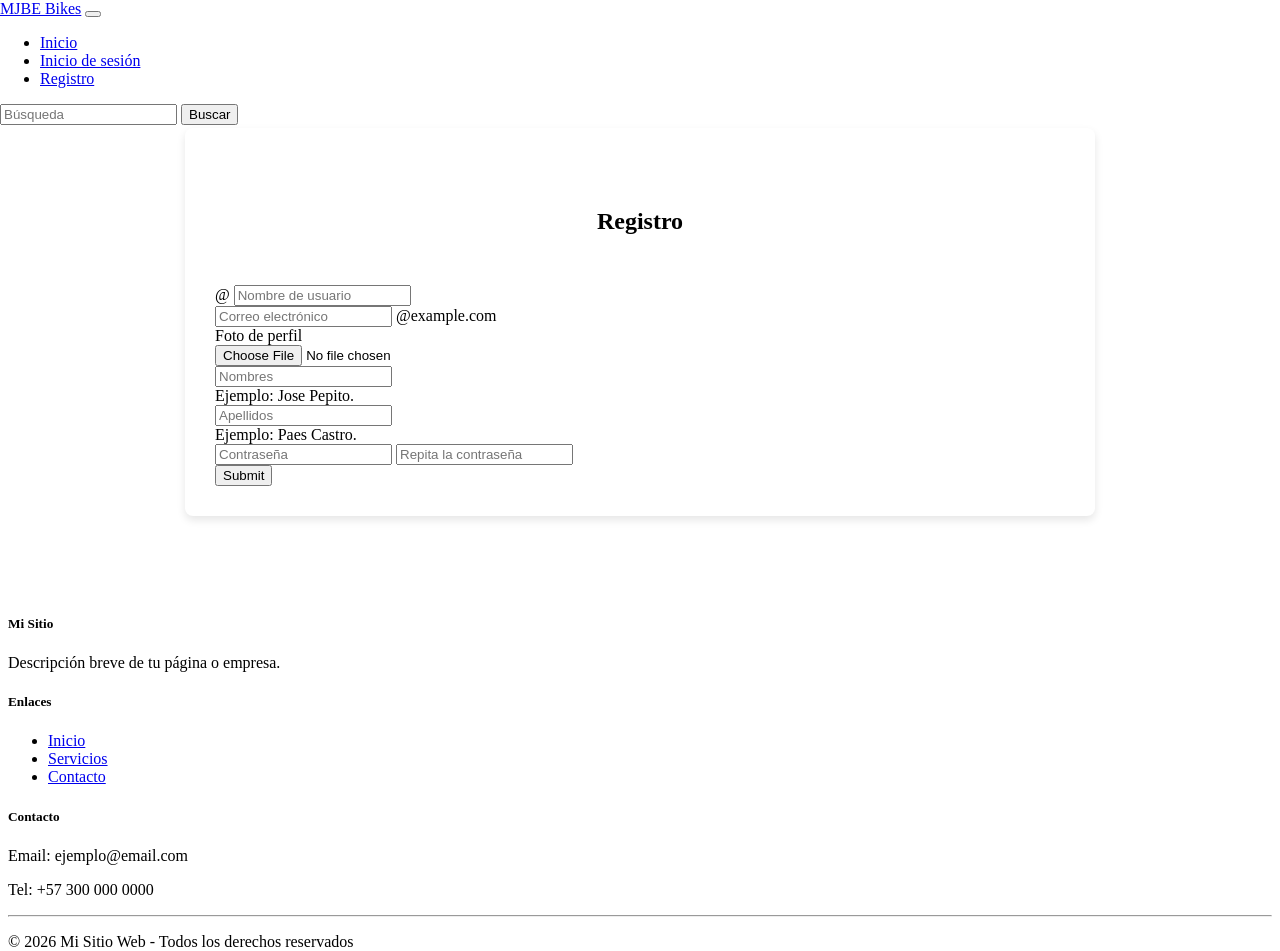
<file: registro.html>
<!doctype html>
<html lang="es-Co">
  <head>
    <meta charset="utf-8" />
    <title>Contact Form</title>
    <link rel="stylesheet" href="/css/styles2.css" />
    <link rel="stylesheet" href="/css/style.css" />

    <script src="/js/codigoRepetido/menu.js" defer></script>
    <script src="/js/codigoRepetido/footer.js"></script>
  </head>

  <body>
    <!-- header -->
    <headers-nav> </headers-nav>

    <main class="main-dos"> 

    <form action="inicioDeSesion.html">    
        <div class="container-registro">
            <h2 class="registroH2">Registro</h2>   
            <div class="input-group mb-3">
            <span class="input-group-text" id="basic-addon1">@</span>
            <input type="text" class="form-control" placeholder="Nombre de usuario" aria-label="Username" aria-describedby="basic-addon1">
            </div>

            <div class="input-group mb-3">
            <input type="text" class="form-control" placeholder="Correo electrónico" aria-label="Recipient’s username" aria-describedby="basic-addon2">
            <span class="input-group-text" id="basic-addon2">@example.com</span>
            </div>

            <div class="mb-3">
            <label for="basic-url" class="form-label">Foto de perfil</label>
            <div class="input-group">
                <input type="file" class="form-control" id="basic-url" aria-describedby="basic-addon3 basic-addon4" accept=".jpg, .jpeg">
            </div>
            </div>

            <div class="input-group mb-3">
                <div class="input-group">
                    <input type="text" class="form-control" placeholder="Nombres" aria-label="Recipient’s username" aria-describedby="basic-addon2">
                </div>
                <div class="form-text" id="basic-addon4">Ejemplo: Jose Pepito.</div>
            </div>

            <div class="input-group mb-3">
                <div class="input-group">
                    <input type="text" class="form-control" placeholder="Apellidos" aria-label="Recipient’s username" aria-describedby="basic-addon2">
                </div>
                <div class="form-text" id="basic-addon4">Ejemplo: Paes Castro.</div>
            </div>

            <div class="input-group mb-3">
            <input type="password" class="form-control" placeholder="Contraseña" aria-label="Username">
            <input type="password" class="form-control" placeholder="Repita la contraseña" aria-label="Server">
            </div>


            <button type="submit" class="btn btn-primary">Submit</button>
        </div>


        
    </form>
    </main>

    <!-- footer -->
    <footer-footer> </footer-footer>

  </body>
</html>
</file>
<file: css/styles2.css>
/* footer, main, header {
      height: 100%;
    } */

.containerlista{
            background-color: white;
            border-radius: 8px;
            padding: 30px;
            box-shadow: 0 2px 8px rgba(0, 0, 0, 0.1);
            max-width: 1500px;
            margin: auto;
            margin-bottom: 50px;
            margin-top: 100px;
}

.containerInicio{
  background-color: white;
  border-radius: 8px;
  padding:  30px;
  box-shadow: 0 4px 8px rgba(0, 0, 0, 0.1);
  margin-top: 120px;
  width: 550px;
  max-width: 400px;
}

.formulario{
  display: flex;
  flex-direction: column;
  max-width: 300px;
  margin: auto;
}

.main-uno{
  display: flex;
  justify-content: center;
  margin: auto;
  max-width: 400px;
}


.main-tri{
  max-width: 1500px;
  margin:  auto;
}

.main-dos{
  display: flex;
  justify-content: center;
  margin: auto;
}

.container-registro{

  background-color: white;
  border-radius: 8px;
  padding:  30px;
  box-shadow: 0 4px 8px rgba(0, 0, 0, 0.1);
  margin-top: 120px;
  width: 850px;

  justify-content: center;

}


.registroH2{
  display: flex;
  justify-content: center;
  text-align: center;
}

.espa{
  margin-top: 100px ;
}
</file>
<file: css/style.css>
.contenedor-main{
  padding-top: 50px;
}

h2{
  padding: 30px;
}


img {
 width: 250px;
 height: 250px;
  padding: 30px ;

}


header{
  position: fixed;
    top: 0;
    left: 0;
    width: 100%;

    z-index: 1000;
}

    html, body {
      height: 100%;
    }
</file>
<file: css/styleNewProduct.css>
body{
    background-color: #f8f9fa;
}




header{
  position: fixed;
    top: 0;
    left: 0;
    width: 100%;

    z-index: 1000;
}

.contenedor{
    padding-top: 100px;
}

h1 {
    color: #333;
    text-align: center;
    margin-top: 15%;
}

.contenedor-columnas {
    display: grid;
    grid-template-columns: 1fr 1fr;
    gap: 20px;
    margin-right: 250px;
    margin-left: 250px;
    background-color: white;
    border-radius: 9px;
    padding: 30px;
    box-shadow: 0 2px 8px rgba(0, 0, 0, 0.1);
}

.column-one label {
    color: #333;
}

.column-two label {
    color: #333;
}

.buttoms {
    display: flex;
    justify-content: center;
    margin: 30px;
}
</file>
